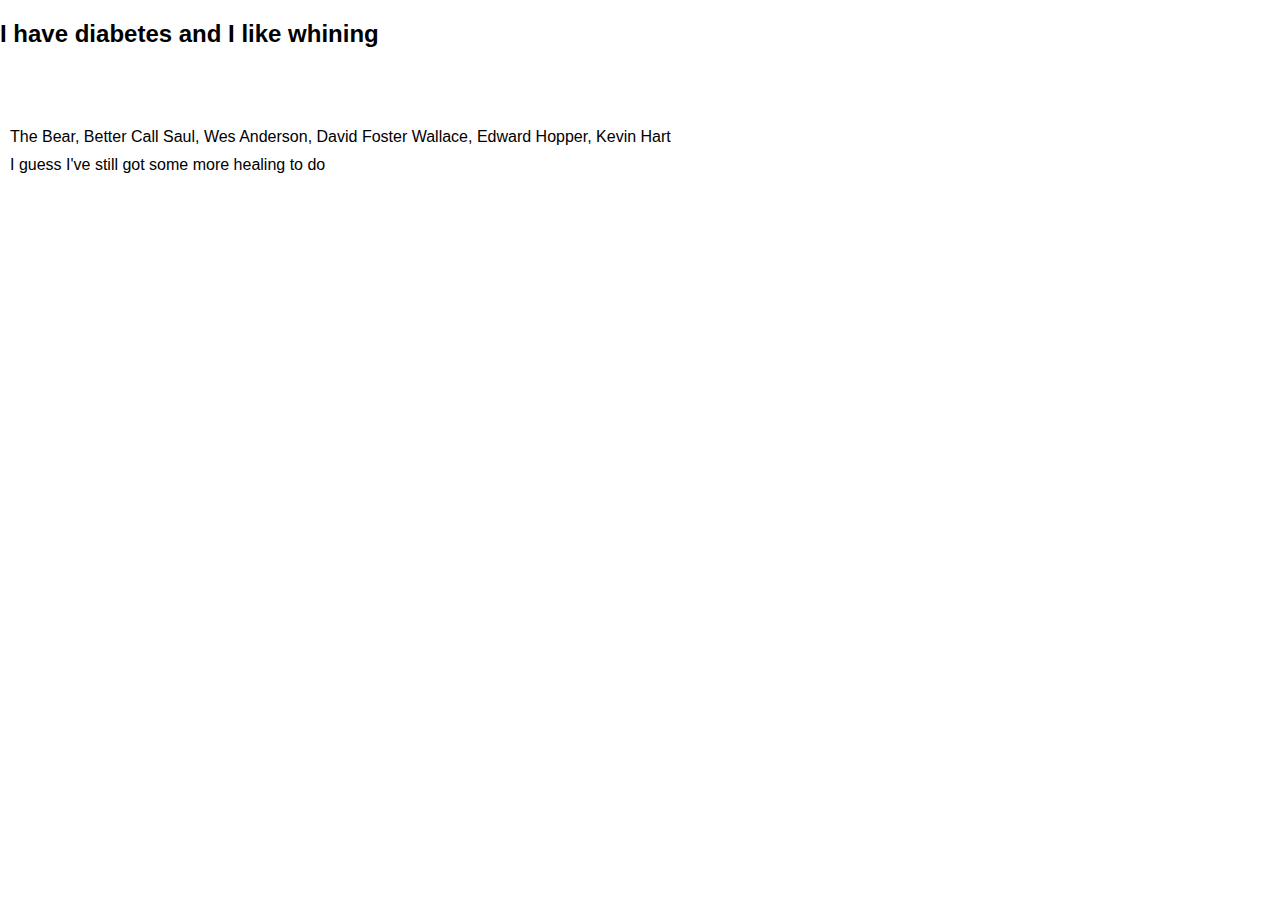
<file: main.html>
<!DOCTYPE html>
<html>
 
 <!-- Head options -->
<head>
    <meta charset = "utf-8">
    <meta name="description" content="Blog" />
    <meta name="keywords" content="Diabetic, Whines, Whining" />
    <title>Saverio Spinella</title>
    <link rel="stylesheet" href="style.css">
</head>

 <!-- Body -->
<body>
  
 <!-- Header -->
<header>
    <!-- Define navigator -->
 <h2> I have diabetes and I like whining </h2>
 </header>
  
   <!-- Main -->
  <main>
   <div class="column">
   <div class="bigspacer"> </div>
   <div> The Bear, Better Call Saul, Wes Anderson, David Foster Wallace, Edward Hopper, Kevin Hart  </div>
   <div class="spacer" height=15px> </div>
   <div>I guess I've still got some more healing to do</div>
   </div>

  </main>
  
</body>
  
  </html>
</file>
<file: style.css>
body, html {
    margin: 0;
    padding: 0;
    font-family: Arial, sans-serif;
}

.header {
    background-size: cover;
    display: flex;
    align-items: center;
    justify-content: center;
    color: white;
    position: relative;
}

.header::before {
    content: "";
    position: absolute;
    top: 0;
    left: 0;
    width: 100%;
    height: 100%;
    background-color: rgba(0, 0, 0, 0.5); /* Adjust the transparency here */
    z-index: 1;
}

.header h1 {
    position: relative;
    z-index: 2;
    margin: 0;
}

section {
    height: 100vh;
    border: 1px solid black;
    display: flex;
}
footer {
    text-align: center;
    padding: 50px;
}



/*--------------Made up-----------------*/

        .nav-item>a:hover {
            color: green;
        }
 
        .nav-item-active>a {
            color: white;
        }


div.bigspacer
{
font-size: 0; 
height: 50px;
line-height: 0;    
}

div.horizontalgap {
  float: left;
  overflow: hidden;
  height: 1px;
  width: 0px;
}

div.spacer
{
    font-size: 0; 
    height: 10px;
    line-height: 0;
}

div.spacer2
{
 font-size:0;
 left:25px;
}

div.column
{
  float: left;
  padding: 10px;
  height: 300px;
  width: 0.25;
}


div.bigcolumn
{
  float: left;
  padding: 10px;
  width: 75%;
}
</file>
